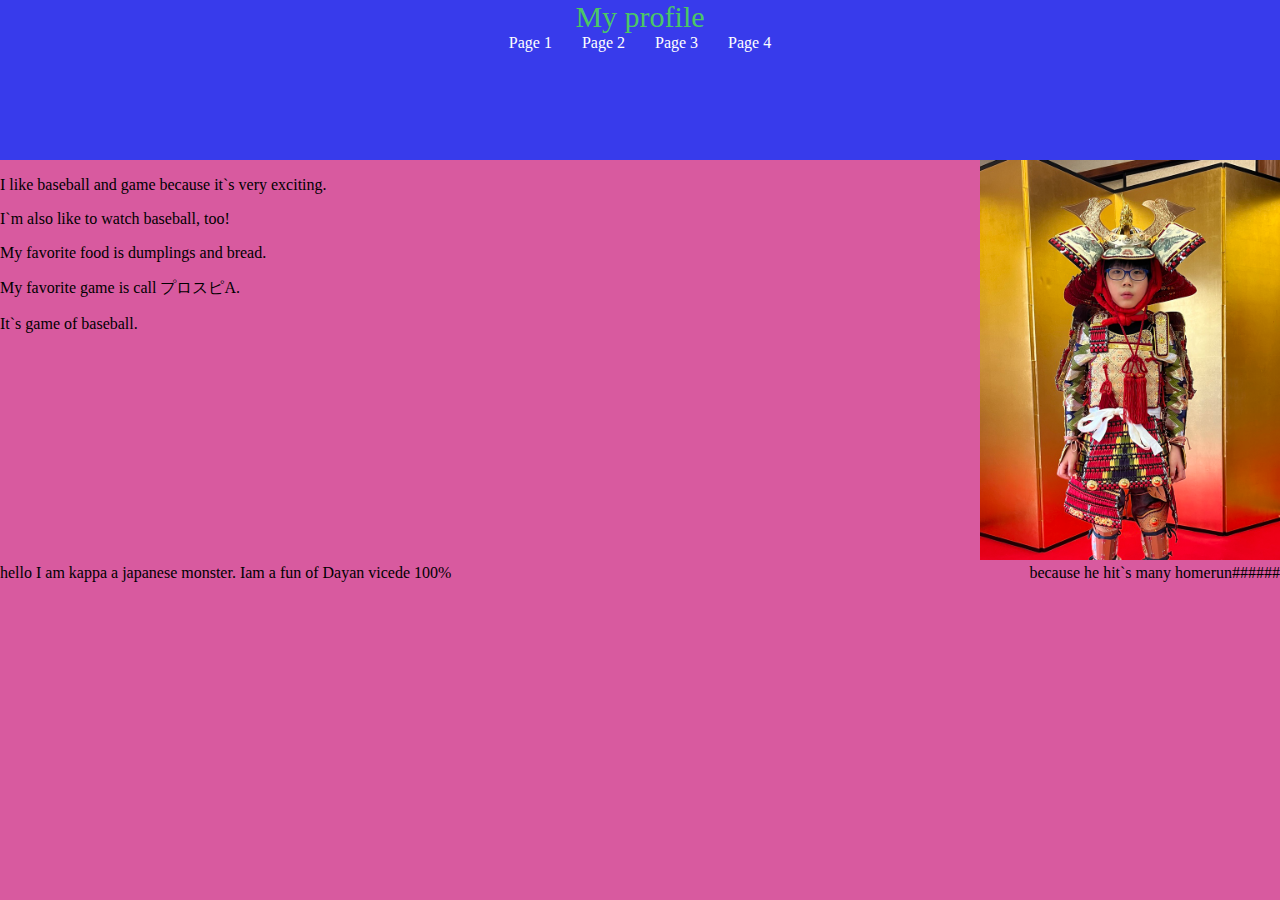
<file: index.html>
<!DOCTYPE html>
<html lang="en">
<head>
    <meta charset="UTF-8">
    <title>My Page</title>
    <link rel="stylesheet" href="assets/css/styles.css">
</head>
</head>
<body>
    <main>
        <header>
            <div class="title"> My profile </div>
            <nav>
                <a href="./index.html">Page 1</a>
                <a href="./page2.html">Page 2</a>
                <a href="./page3.html">Page 3</a>
                <a href="./page4.html">Page 4</a>
            </nav>
        </header>
        
        <div class="container profile">
            <div class="row-one">
                <div class="container-left">
                    <p>I like baseball and game because it`s very exciting.</p>
                    <p>I`m also like to watch baseball, too!</p>
                    <p>My favorite food is dumplings and bread.</p>
                    <p>My favorite game is call プロスピA.</p>
                    <p>It`s game of baseball.</p>
                    

                </div>
                <div class="container-right">
                    <img class="profile-pic" alt="my pic" src="assets/images/profile.jpeg" />
                </div>
            </div>

            <div class="row-two">
                <div class="container-left">
                hello I am kappa a japanese monster. Iam a fun of Dayan vicede 100%
                </div>
                <div class="container-right">
                because he hit`s many homerun######
                </div>
            </div>
        </div> 
                           
                  
    </main>
    
    <footer>
    </footer>
    


</body>
</html>
</file>
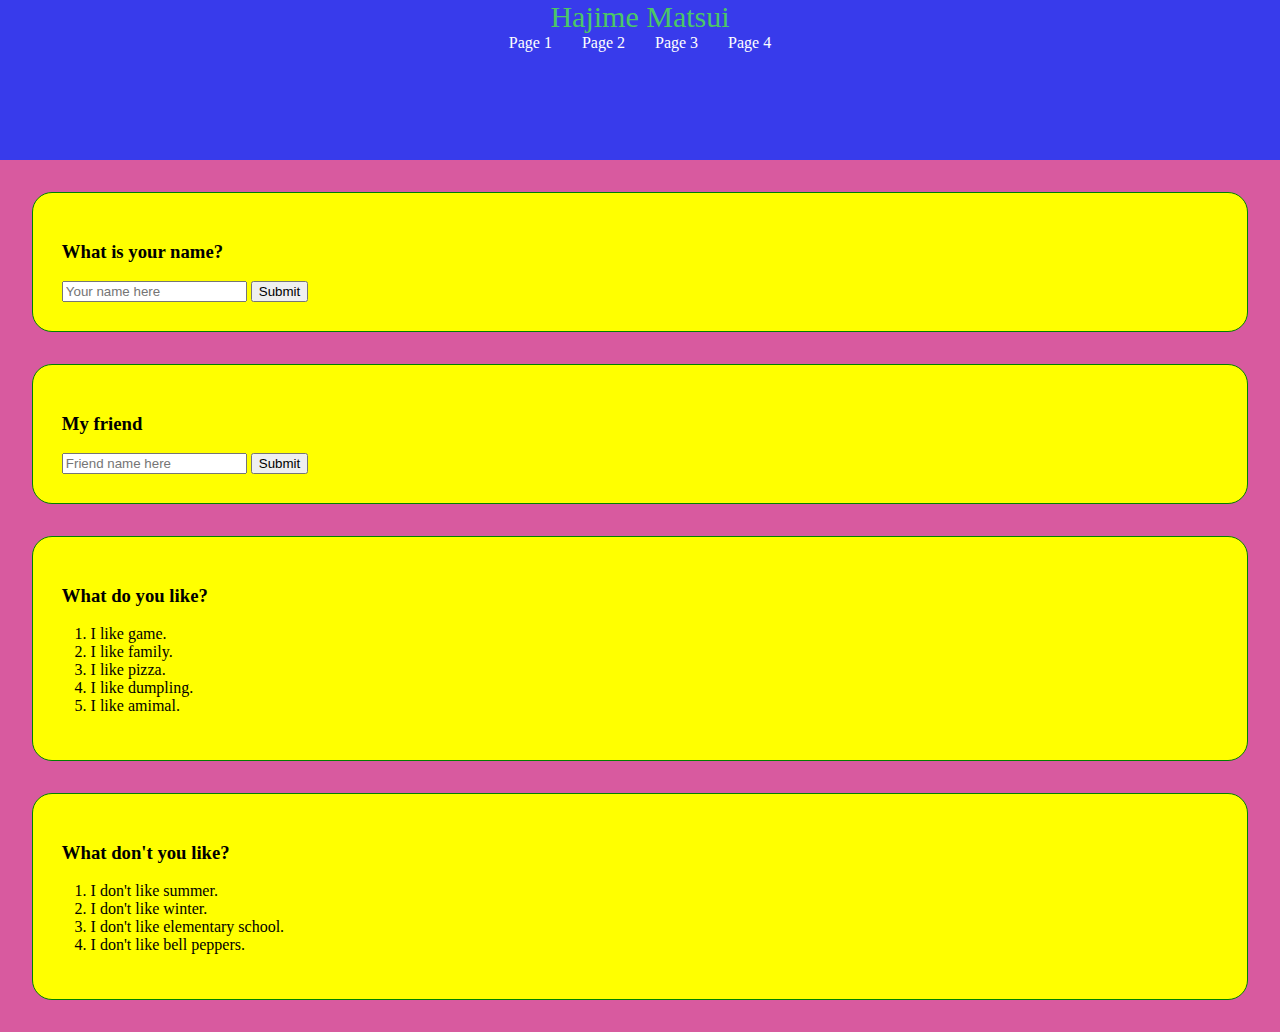
<file: page2.html>
<!DOCTYPE html>
<html lang="en">
<head>
    <meta charset="UTF-8">
    <title>My Page</title>
    <link rel="stylesheet" href="assets/css/styles.css">
</head>
<body>
    <header>
       <div class="title">Hajime Matsui</div>
       <nav>
         <a href="./index.html">Page 1</a>
         <a href="./page2.html">Page 2</a>
         <a href="./page3.html">Page 3</a>  
           <a href="./page4.html">Page 4</a>
         </nav>
    </header>
    <main>
    
        <div class="likes-container">
           <h3> What is your name?</h3>
               <input id="userInput" type="text" placeholder="Your name here">
            <button onClick="sayHello()">Submit</button>    
        </div>
        <div class="likes-container">
            <h3>My friend</h3>
            <input id="myFriend" type="text" placeholder="Friend name here">
            <button onClick="sayHelloToFriend()">Submit</button>
        </div>
        <div class="likes-container"> 
            <h3> What do you like?</h3>
            <ol>
              <li>I like game.</li>
               <li>I like family.</li>  
               <li>I like pizza.</li>
               <li>I like dumpling.</li>
               <li>I like amimal.</li> 
            </ol>
        </div>
        <div class="likes-container dont">
            <h3> What don't you like?</h3>
             <ol>
                <li>I don't like summer.</li>
                <li>I don't like winter.</li>  
                <li>I don't like elementary school.</li>
                <li>I don't like bell peppers.</li> 
              </ol>
         </div>
     </main>
     <footer>
     </footer>
    <script src="./assets/js/main.js"></script>
</body>
</html>
</file>
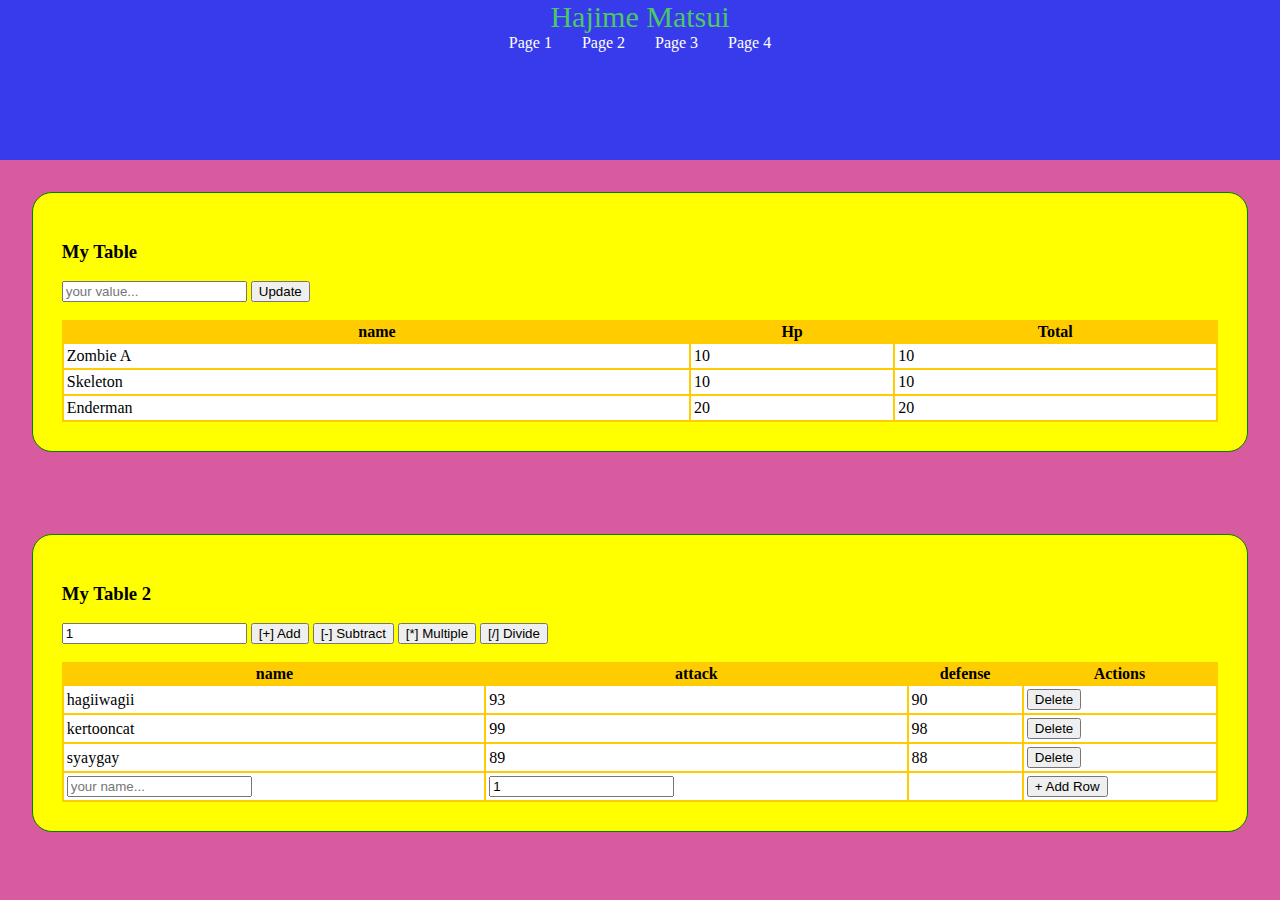
<file: page3.html>
<!DOCTYPE html>
<html lang="en">
<head>
    <meta charset="UTF-8">
    <title>My Table</title>
    <link rel="stylesheet" href="assets/css/styles.css">
</head>
<body>
    <header>
       <div class="title">Hajime Matsui</div>
       <nav>
         <a href="./index.html">Page 1</a>
         <a href="./page2.html">Page 2</a>
         <a href="./page3.html">Page 3</a>  
           <a href="./page4.html">Page 4</a>
         </nav>
    </header>
    <main>
    
        <div class="likes-container">
            <h3>My Table</h3>
            <div class="table-input-box">
                <input id="userInput" type="text" placeholder="your value...">
                <button onclick="updateTable()">Update</button>
            </div>

            <br>

            <table id="table1" class="my-table">
                <thead>
                <tr>
                    <th>name</th>
                    <th>Hp</th>
                    <th>Total</th>
                </tr>
                </thead>
                <tbody>
                <tr>
                    <td>Zombie A</td>
                    <td id="r1c2-value">10</td>
                    <td>10</td>
                </tr>
                <tr>
                    <td>Skeleton</td>
                    <td id="r2c2-value">10</td>
                    <td>10</td>
                </tr>
                <tr>
                    <td>Enderman</td>
                    <td id="r3c2-value">20</td>
                    <td>20</td>
                </tr>

                </tbody>
            </table>

        </div>
        
        <br>

        
        <div class="likes-container">
            <h3>My Table 2</h3>
            <div class="table-input-box">
                <input id="table2-input" type="text" placeholder="your value..." value="1">
                <button onclick="updateTable('table2', 'add')">[+] Add</button>
                <button onclick="updateTable('table2', 'subtract')">[-] Subtract</button>
                <button onclick="updateTable('table2', 'multiply')">[*] Multiple</button>
                <button onclick="updateTable('table2', 'divide')">[/] Divide</button>
            </div>

            <br>
            <table id="table2" class="my-table">
                <thead>
                <tr>
                    <th>name</th>
                    <th>attack</th>
                    <th>defense</th>
                    <th>Actions</th>
                </tr>
                </thead>
                <tbody>
                <tr>
                    <td>hagiiwagii</td>
                    <td id="r1c2-value">93</td>
                    <td>90</td>
                    <td>
                        <button onclick="deleteTableRow(this)">Delete</button>
                    </td>
                </tr>
                <tr>
                    <td>kertooncat</td>
                    <td id="r2c2-value">99</td>
                    <td>98</td>
                     <td>
                        <button onclick="deleteTableRow(this)">Delete</button>
                    </td>
                </tr>
                <tr>
                    <td>syaygay</td>
                    <td id="r3c2-value">89</td>
                    <td>88</td>
                    <td>
                        <button onclick="deleteTableRow(this)">Delete</button>
                    </td>
                </tr>
               <tr>
                    <td>
                        <input id="table2-input-name" type="text" placeholder="your name..." value="">
                    </td>
                    <td>
                        <input id="table2-input-value" type="text" placeholder="your value..." value="1">
                    </td>
                    <td>
                        
                    </td>
                    <td>
                        <button onclick="addTableRow('table2')">+ Add Row</button>
                    </td>
                </tr>
                </tbody>
            </table> 
            
        </div>

     </main>
     <footer>
     </footer>
    <script src="./assets/js/main.js"></script>
</body>
</html>
</file>
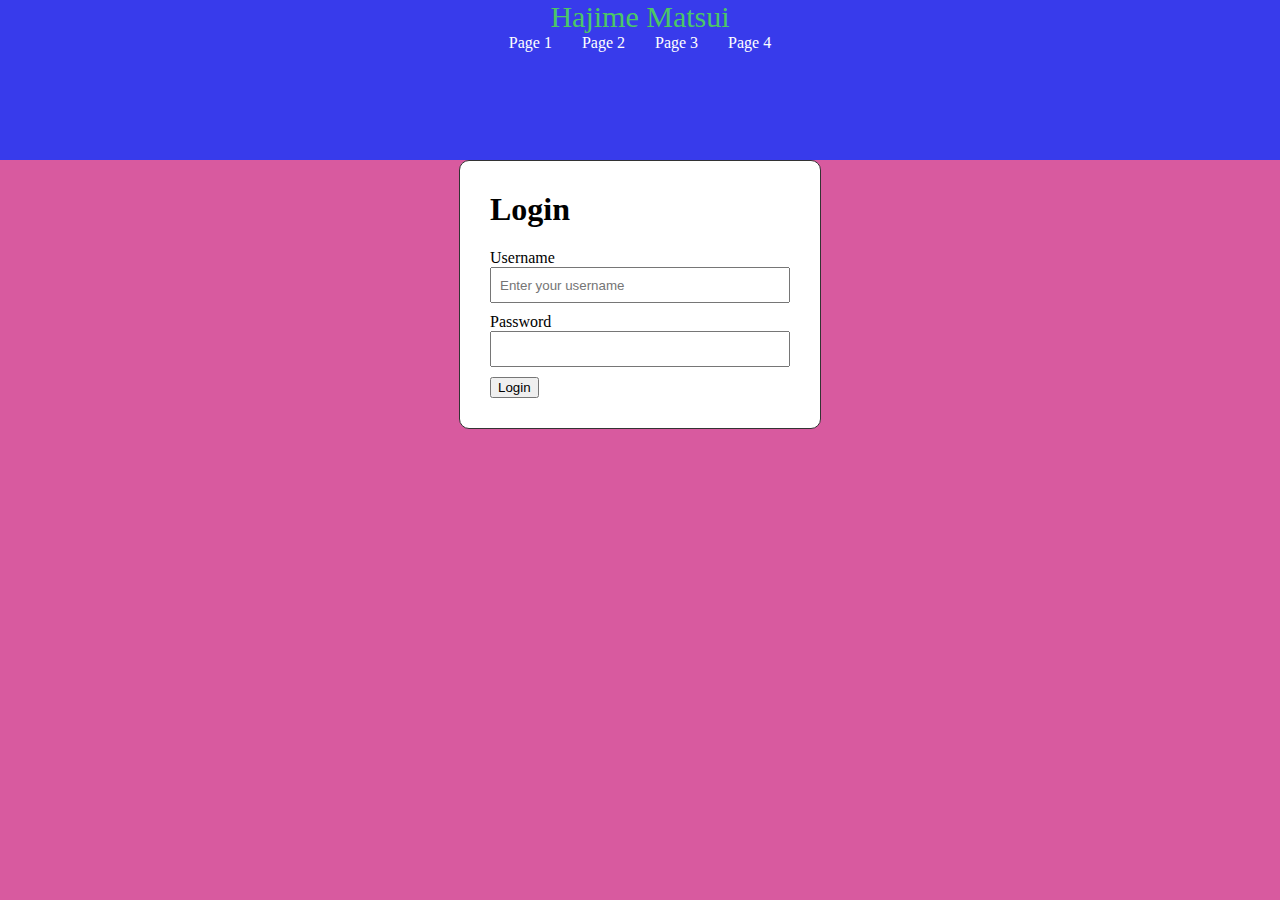
<file: page4.html>
<!DOCTYPE html>
<html lang="en">
<head>
    <meta charset="UTF-8">
    <title>Page 4</title>
    <link rel="stylesheet" href="assets/css/styles.css">
</head>
<body>
    <header>
       <div class="title">Hajime Matsui</div>
       <nav>
         <a href="./index.html">Page 1</a>
         <a href="./page2.html">Page 2</a>
         <a href="./page3.html">Page 3</a>
         <a href="./page4.html">Page 4</a>
         </nav>
    </header>
    <main class="login">
      <div class="container">
        <h1>Login</h1>
        <form id="login-form">  
            <div>    
              <label for="username-field">Username</label>
              <input type="text" placeholder="Enter your username" value="" name="username" id="username-field">
            </div>  
            <div>    
              <label for="password-field">Password</label>
              <input type="password" value="" name="password" id="password-field">        
            </div>  
            <button type="submit" id="login-form-submit">Login</button>
            <div id="login-error-msg-holder">
                <p id="login-error-msg">Invalid username<span id="error-msg-second-line">and/or password</span></p>
            </div>
        </form>  
      </div>
     </main>
     <footer>
     </footer>
    <script src="./assets/js/auth.js"></script>
</body>
</html>
</file>
<file: assets/css/styles.css>
body {
 margin: 0;
 background-color: #d85a9f;
}

a {
    text-decoration: none;
}

header {
    height: 10em;
    background-color: #383beb;
}

header .title {
    color: #4bc766;
    text-align: center;
    font-size: 30px;
}

header nav {
    display: flex;
    flex-direction: row;
    justify-content: center;
    align-items: center;
}

header nav a {
    color: #ffffff;
    margin-left: 15px;
    margin-right: 15px;
}



.profile {
  position: relative;
  margin-left: auto;
  margin-right: auto;

}

.row-one {
    
    display: flex;
    justify-content: space-between;
}
.row-two {
    display: flex;
    justify-content: space-between;
}

.profile img {
 max-width: 300px;
 width: auto;
}

.likes-container {
    margin: 2em;
    display: block;
    padding: 1.8em;
    border-color: green ;
    border-style: solid;
    border-width: 1px;
    border-radius: 20px;
    background-color: yellow
}

.likes-container ol {
    padding-left: 1.8em;
}


table.my-table {
    width: 100%;
    background-color: #ffffff;
    border-collapse: collapse;
    border-width: 2px;
    border-color: #ffcc00;
    border-style: solid;
    color: #000000;
}

table.my-table td, table.GeneratedTable th {
    border-width: 2px;
    border-color: #ffcc00;
    border-style: solid;
    padding: 3px;
}

table.my-table thead {
    background-color: #ffcc00;
}

.login .container {
  margin-left:auto;
  margin-right:auto;
 width: 300px;
  background-color:#fff;
 border: #333333 solid 1px;
 border-radius: 10px;
 padding:30px;
}

.login h1 {
 margin-top:0;
}

.login input {
  margin-bottom:10px;
 width: 280px;
 height:30px;
 padding-left:8px;
 padding-right:8px;
}

.login label {
  display: block; 
}

#login-error-msg-holder {
 display:none;
 color:red;
}

.grid-container {
 display: grid;
 grid-template-columns: 1fr 1fr;
 gap: 20px;
 padding: 20px;
 background-color: white;
} 

.grid-box {
 padding:20px;
 min-height: 300px;
 border: 1px solid #ccc;
 text-align: center;
}
</file>
